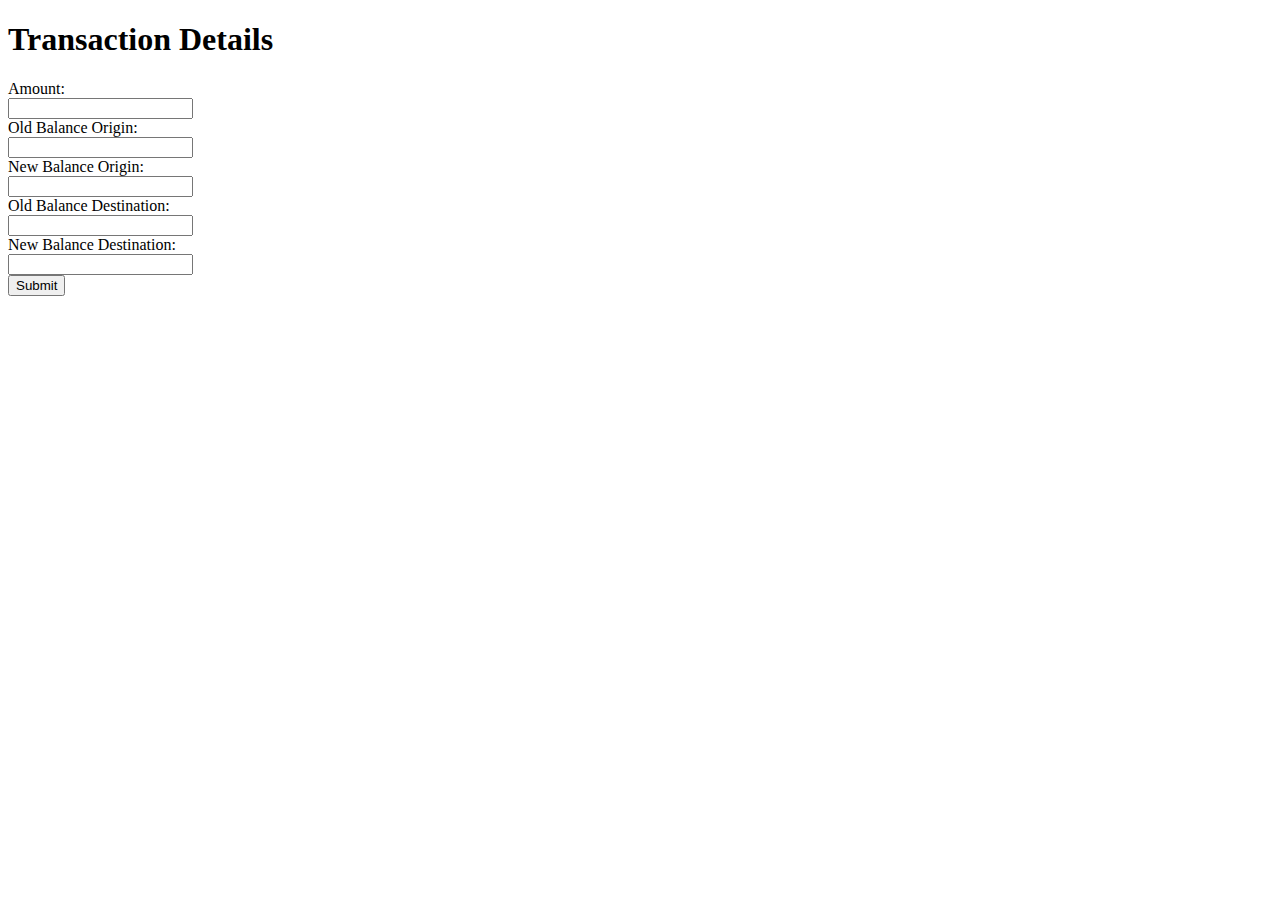
<file: Projects/Backend/templates/webpage1.html>
<!DOCTYPE html>
<html lang="en">
<head>
    <meta charset="UTF-8">
    <meta name="viewport" content="width=device-width, initial-scale=1.0">
    <title>Transaction Form</title>
</head>
<body>
    <h1>Transaction Details</h1>
    <form action="/webpage1" method="post"> <!-- Updated action attribute -->
        <div class="input">
            <label for="amount">Amount:</label><br>
            <input type="text" id="amount" name="amount" required><br> <!-- Updated name attribute -->
        </div>
        
        <div class="input">
            <label for="oldbalanceOrg">Old Balance Origin:</label><br>
            <input type="text" id="oldbalanceOrg" name="oldbalanceOrg" required><br> <!-- Updated name attribute -->
        </div>
        
        <div class="input">
            <label for="newbalanceOrig">New Balance Origin:</label><br>
            <input type="text" id="newbalanceOrig" name="newbalanceOrig" required><br> <!-- Updated name attribute -->
        </div>
        
        <div class="input">
            <label for="oldbalanceDest">Old Balance Destination:</label><br>
            <input type="text" id="oldbalanceDest" name="oldbalanceDest" required><br> <!-- Updated name attribute -->
        </div>
        
        <div class="input">
            <label for="newbalanceDest">New Balance Destination:</label><br>
            <input type="text" id="newbalanceDest" name="newbalanceDest" required><br> <!-- Updated name attribute -->
        </div>
        
        <div class="action">
            <button type="submit" class="action-button">Submit</button>
        </div>
    </form>
</body>
</html>
</file>
